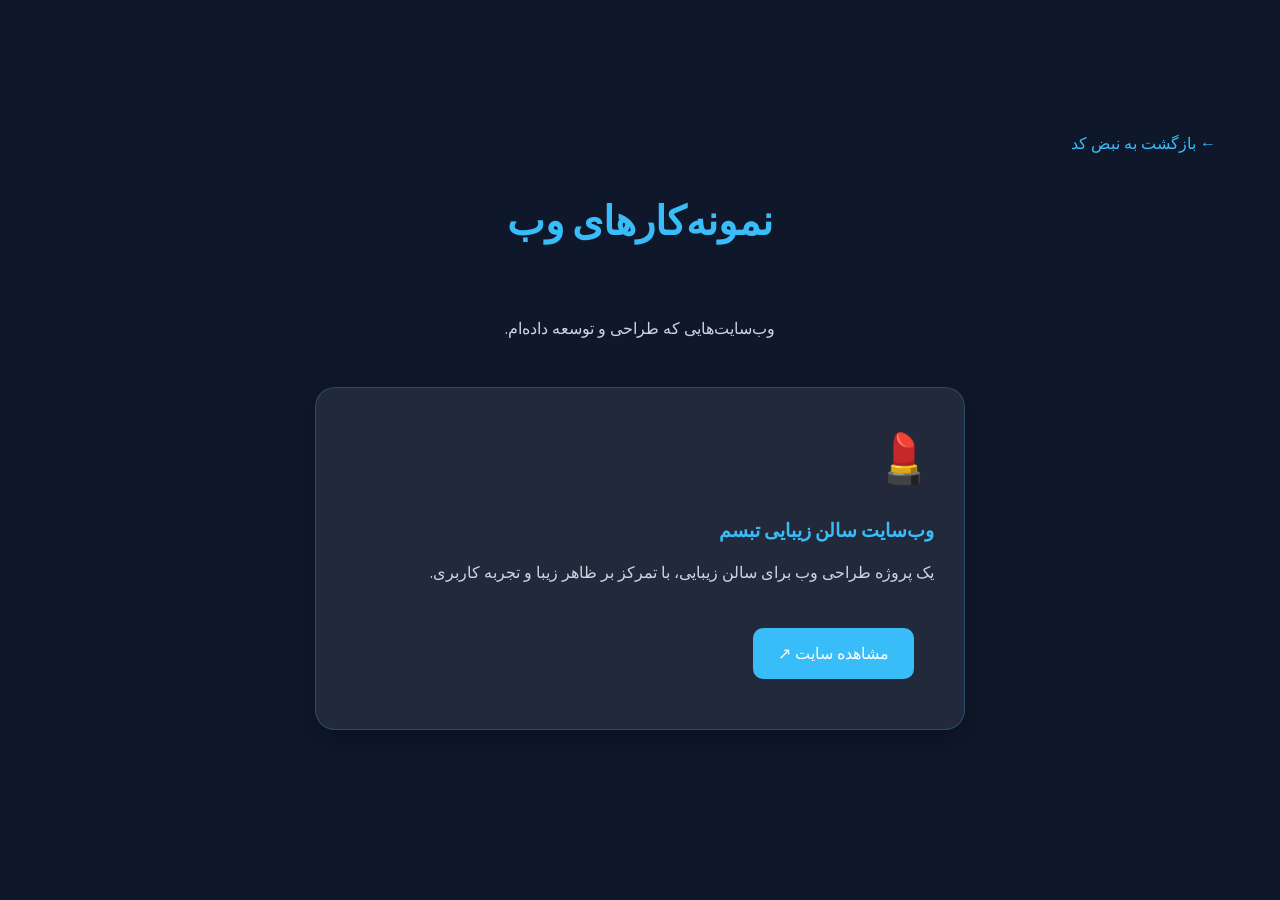
<file: web-projects.html>
<!DOCTYPE html>
<html lang="fa" dir="rtl">
<head>
    <meta charset="UTF-8">
    <meta name="viewport" content="width=device-width, initial-scale=1.0">
    <title>نمونه‌کارهای وب | Nabz Code</title>
    <link rel="stylesheet" href="style.css">

    <style>
        .web-portfolio {
            min-height: 100vh;
            padding: 130px 0 80px;
        }

        .web-intro {
            text-align: center;
            margin-bottom: 45px;
        }

        .web-intro p {
            color: var(--gray);
            margin-top: 12px;
        }

        .web-project-card {
            max-width: 650px;
            margin: 0 auto;
            padding: 30px;
            background: var(--card);
            border: 1px solid rgba(56, 189, 248, 0.25);
            border-radius: 20px;
            box-shadow: var(--shadow);
            transition: 0.3s;
        }

        .web-project-card:hover {
            transform: translateY(-8px);
            border-color: var(--primary);
        }

        .web-project-icon {
            font-size: 48px;
            margin-bottom: 15px;
        }

        .web-project-card h3 {
            color: var(--primary);
            margin-bottom: 12px;
        }

        .web-project-card p {
            color: var(--gray);
            margin-bottom: 22px;
        }

        .web-project-actions {
            display: flex;
            gap: 12px;
            flex-wrap: wrap;
        }

        .back-link {
            display: inline-block;
            margin-bottom: 30px;
            color: var(--primary);
            text-decoration: none;
        }

        @media (max-width: 600px) {
            .web-project-card {
                padding: 22px;
            }
        }
    </style>
</head>

<body>

    <main class="web-portfolio">
        <div class="container">

            <a class="back-link" href="index.html#projects">
                ← بازگشت به نبض کد
            </a>

            <div class="web-intro">
                <h1 class="section-title">نمونه‌کارهای وب</h1>
                <p>
                    وب‌سایت‌هایی که طراحی و توسعه داده‌ام.
                </p>
            </div>

            <div class="web-project-card">
                <div class="web-project-icon">💄</div>

                <h3>وب‌سایت سالن زیبایی تبسم</h3>

                <p>
                    یک پروژه طراحی وب برای سالن زیبایی،
                    با تمرکز بر ظاهر زیبا و تجربه کاربری.
                </p>

                <div class="web-project-actions">
                    <a
                        class="project-btn"
                      href="https://nabzkoood.github.io/Tabssom/"
                        target="_blank"
                        rel="noopener noreferrer">
                        مشاهده سایت ↗
                    </a>
                </div>
            </div>

        </div>
    </main>

</body>
</html>
</file>
<file: style.css>
/* ===========================
   Google Font
=========================== */

@import url('https://fonts.googleapis.com/css2?family=Poppins:wght@300;400;500;600;700;800&display=swap');

/* ===========================
   Reset
=========================== */

*{
    margin:0;
    padding:0;
    box-sizing:border-box;
    scroll-behavior:smooth;
}

/* ===========================
   Variables
=========================== */

:root{

    --bg:#0f172a;
    --bg2:#1e293b;

    --card:rgba(255,255,255,.08);

    --primary:#38bdf8;
    --secondary:#8b5cf6;

    --text:#ffffff;
    --gray:#cbd5e1;

    --shadow:0 10px 30px rgba(0,0,0,.25);

}

/* ===========================
   Body
=========================== */

body{

    font-family:'Poppins',sans-serif;

    background:var(--bg);

    color:var(--text);

    overflow-x:hidden;

    line-height:1.7;

}

/* ===========================
   Container
=========================== */

.container{

    width:90%;

    max-width:1200px;

    margin:auto;

}

/* ===========================
   Sections
=========================== */

section{

    padding:100px 0;

}

/* ===========================
   Titles
=========================== */

.section-title{

    text-align:center;

    font-size:40px;

    margin-bottom:60px;

    color:var(--primary);

}
/* ===========================
   Navbar
=========================== */

.navbar{

    position:fixed;

    top:0;

    left:0;

    width:100%;

    padding:20px 8%;

    display:flex;

    justify-content:space-between;

    align-items:center;

    background:rgba(15,23,42,.75);

    backdrop-filter:blur(15px);

    z-index:1000;

    box-shadow:var(--shadow);

}

.logo{

    font-size:30px;

    font-weight:700;

    color:var(--primary);

    cursor:pointer;

}

.nav-links{

    display:flex;

    gap:35px;

    list-style:none;

}

.nav-links a{

    text-decoration:none;

    color:var(--text);

    font-weight:500;

    transition:.3s;

}

.nav-links a:hover{

    color:var(--primary);

}

.nav-buttons{

    display:flex;

    align-items:center;

    gap:15px;

}

#theme-btn{

    width:45px;

    height:45px;

    border:none;

    border-radius:50%;

    background:var(--primary);

    color:white;

    cursor:pointer;

    font-size:18px;

    transition:.3s;

}

#theme-btn:hover{

    transform:rotate(180deg);

}

.menu-toggle{

    display:none;

    font-size:30px;

    cursor:pointer;

}

/* ===========================
   Hero
=========================== */

.hero{

    min-height:100vh;

    display:flex;

    align-items:center;

}

.hero-content{

    display:flex;

    justify-content:space-between;

    align-items:center;

    gap:60px;

}

.hero-text{

    flex:1;

}

.hero-text h3{

    color:var(--primary);

    margin-bottom:10px;

}

.hero-text h1{

    font-size:60px;

    margin-bottom:20px;

}

.hero-text span{

    color:var(--primary);

}

.hero-text p{

    color:var(--gray);

    margin-bottom:30px;

}

/* ===========================
   Buttons
=========================== */

.hero-buttons{

    display:flex;

    gap:20px;

}

.btn{

    padding:14px 30px;

    border-radius:12px;

    background:var(--primary);

    color:white;

    text-decoration:none;

    transition:.3s;

}

.btn:hover{

    transform:translateY(-5px);

}

.btn-outline{

    background:transparent;

    border:2px solid var(--primary);

}

/* ===========================
   Profile Image
=========================== */

.hero-image{

    flex:1;

    display:flex;

    justify-content:center;

}

.hero-image img{

    width:360px;

    height:360px;

    border-radius:50%;

    object-fit:cover;

    border:6px solid var(--primary);

    box-shadow:0 0 40px rgba(56,189,248,.5);

    transition:.4s;

}

.hero-image img:hover{

    transform:scale(1.05);

}
.profile{

    width:300px;

    height:300px;

    object-fit:cover;

    border-radius:20px;

    box-shadow:0 0 30px rgba(0,150,255,.5);

}
/* ===========================
   About
=========================== */

.about-content{

    display:grid;

    grid-template-columns:2fr 1fr;

    gap:50px;

    align-items:center;

}

.about-text p{

    margin-bottom:20px;

    color:var(--gray);

}

.about-card{

    background:var(--card);

    padding:35px;

    border-radius:20px;

    text-align:center;

    backdrop-filter:blur(15px);

    box-shadow:var(--shadow);

    transition:.4s;

}

.about-card:hover{

    transform:translateY(-10px);

}

/* ===========================
   Services
=========================== */

.service-grid{

    display:grid;

    grid-template-columns:repeat(auto-fit,minmax(250px,1fr));

    gap:30px;

}

.service-card{

    background:var(--card);

    padding:35px;

    border-radius:20px;

    text-align:center;

    transition:.4s;

    box-shadow:var(--shadow);

}

.service-card:hover{

    transform:translateY(-12px);

    border:1px solid var(--primary);

}

.service-card h3{

    color:var(--primary);

    margin-bottom:20px;

}

.service-card p{

    color:var(--gray);

}

/* ===========================
   Skills
=========================== */

.skill{

    margin-bottom:30px;

}

.skill p{

    margin-bottom:10px;

    font-weight:600;

}

.bar{

    width:100%;

    height:12px;

    background:#243041;

    border-radius:20px;

    overflow:hidden;

}

.progress{

    width:0;

    height:100%;

    border-radius:20px;

    transition:1.5s;

}

.html{

    background:#ff5722;

}

.css{

    background:#2196f3;

}

.javascript{

    background:#f7df1e;

}

.flutter{

    background:#42a5f5;

}

.python{

    background:#4caf50;

}

.godot{

    background:#5c6bc0;

}

.ai{

    background:#9c27b0;

}

/* ===========================
   Cards
=========================== */

.card{

    background:var(--card);

    padding:30px;

    border-radius:20px;

    box-shadow:var(--shadow);

}

/* ===========================
   Hover Animation
=========================== */

.card,
.project-card,
.service-card,
.certificate-card{

    transition:.35s;

}

.card:hover,
.project-card:hover,
.service-card:hover,
.certificate-card:hover{

    transform:translateY(-10px) scale(1.02);

    box-shadow:0 20px 40px rgba(0,0,0,.35);

}
/* ===========================
   Statistics
=========================== */

.stats-grid{

    display:grid;

    grid-template-columns:repeat(auto-fit,minmax(220px,1fr));

    gap:30px;

}

.stat-card{

    background:var(--card);

    padding:40px;

    border-radius:20px;

    text-align:center;

    box-shadow:var(--shadow);

    transition:.4s;

}

.stat-card:hover{

    transform:translateY(-10px);

}

.stat-card h2{

    font-size:45px;

    color:var(--primary);

    margin-bottom:15px;

}

/* ===========================
   Projects
=========================== */

.project-grid{

    display:grid;

    grid-template-columns:repeat(auto-fit,minmax(300px,1fr));

    gap:30px;

}

.project-card{

    background:var(--card);

    border-radius:20px;

    overflow:hidden;

    box-shadow:var(--shadow);

}

.project-card img{

    width:100%;

    height:220px;

    object-fit:cover;

}

.project-card h3{

    padding:20px;

}

.project-card p{

    padding:0 20px;

    color:var(--gray);

}

.project-btn{

    display:inline-block;

    margin:20px;

    padding:12px 25px;

    background:var(--primary);

    color:white;

    text-decoration:none;

    border-radius:10px;

}

/* ===========================
   Certificates
=========================== */

.certificate-grid{

    display:grid;

    grid-template-columns:repeat(auto-fit,minmax(250px,1fr));

    gap:30px;

}

.certificate-card{

    background:var(--card);

    padding:35px;

    border-radius:20px;

    text-align:center;

    box-shadow:var(--shadow);

}

/* ===========================
   Timeline
=========================== */

.timeline-box{

    border-left:4px solid var(--primary);

    margin-left:20px;

}

.timeline-item{

    margin-bottom:35px;

    padding-left:25px;

    position:relative;

}

.timeline-item::before{

    content:"";

    position:absolute;

    left:-13px;

    top:5px;

    width:18px;

    height:18px;

    border-radius:50%;

    background:var(--primary);

}

/* ===========================
   Contact
=========================== */

.contact-content{

    display:grid;

    grid-template-columns:1fr 1fr;

    gap:50px;

}

.contact-form{

    display:flex;

    flex-direction:column;

    gap:20px;

}

.contact-form input,
.contact-form textarea{

    padding:15px;

    border:none;

    border-radius:12px;

    background:var(--card);

    color:white;

    outline:none;

}

.contact-form button{

    border:none;

    cursor:pointer;

}

/* ===========================
   Footer
=========================== */

footer{

    background:#08111f;

    text-align:center;

    padding:50px 20px;

}

.social-links{

    display:flex;

    justify-content:center;

    gap:25px;

    margin:25px 0;

}

.social-links a{

    color:white;

    text-decoration:none;

    transition:.3s;

}

.social-links a:hover{

    color:var(--primary);

}

.copyright{

    color:gray;

}
/* ===========================
   Back To Top
=========================== */

#topBtn{

    position:fixed;

    right:30px;

    bottom:30px;

    width:50px;

    height:50px;

    border:none;

    border-radius:50%;

    background:var(--primary);

    color:white;

    font-size:22px;

    cursor:pointer;

    display:none;

    z-index:999;

    transition:.3s;

}


#topBtn:hover{

    transform:translateY(-5px);

}


/* ===========================
   Reveal Animation
=========================== */

.hidden{

    opacity:0;

    transform:translateY(40px);

    transition:.8s;

}


.show{

    opacity:1;

    transform:translateY(0);

}


/* ===========================
   Dark Mode Ready
=========================== */

.light-mode{

    --bg:#f8fafc;

    --bg2:#e2e8f0;

    --text:#0f172a;

    --gray:#475569;

    --card:rgba(0,0,0,.05);

}


/* ===========================
   Mobile Responsive
=========================== */


@media(max-width:900px){


.nav-links{

    position:absolute;

    top:80px;

    right:-100%;

    width:250px;

    height:100vh;

    background:#0f172a;

    flex-direction:column;

    align-items:center;

    padding-top:50px;

    transition:.4s;

}


.nav-links.active{

    right:0;

}


.menu-toggle{

    display:block;

}


.hero-content{

    flex-direction:column-reverse;

    text-align:center;

}


.hero-text h1{

    font-size:40px;

}


.hero-image img{

    width:260px;

    height:260px;

}


.hero-buttons{

    justify-content:center;

}


.about-content{

    grid-template-columns:1fr;

}


.contact-content{

    grid-template-columns:1fr;

}


.navbar{

    padding:20px 5%;

}


}


@media(max-width:500px){


.section-title{

    font-size:30px;

}


.hero-text h1{

    font-size:32px;

}


.service-card,
.project-card,
.certificate-card{

    padding:20px;

}


}
.filter-buttons{
  display:flex;
  justify-content:center;
  gap:12px;
  flex-wrap:wrap;
  margin-bottom:32px;
}
.filter-btn{
  padding:8px 20px;
  border:1.5px solid currentColor;
  border-radius:30px;
  background:transparent;
  cursor:pointer;
  font-size:.9rem;
  transition:all .25s ease;
}
.filter-btn.active,
.filter-btn:hover{
  background:currentColor;
  color:var(--bg, #fff);
}
.project-card.hide{
  display:none;
}
</file>
